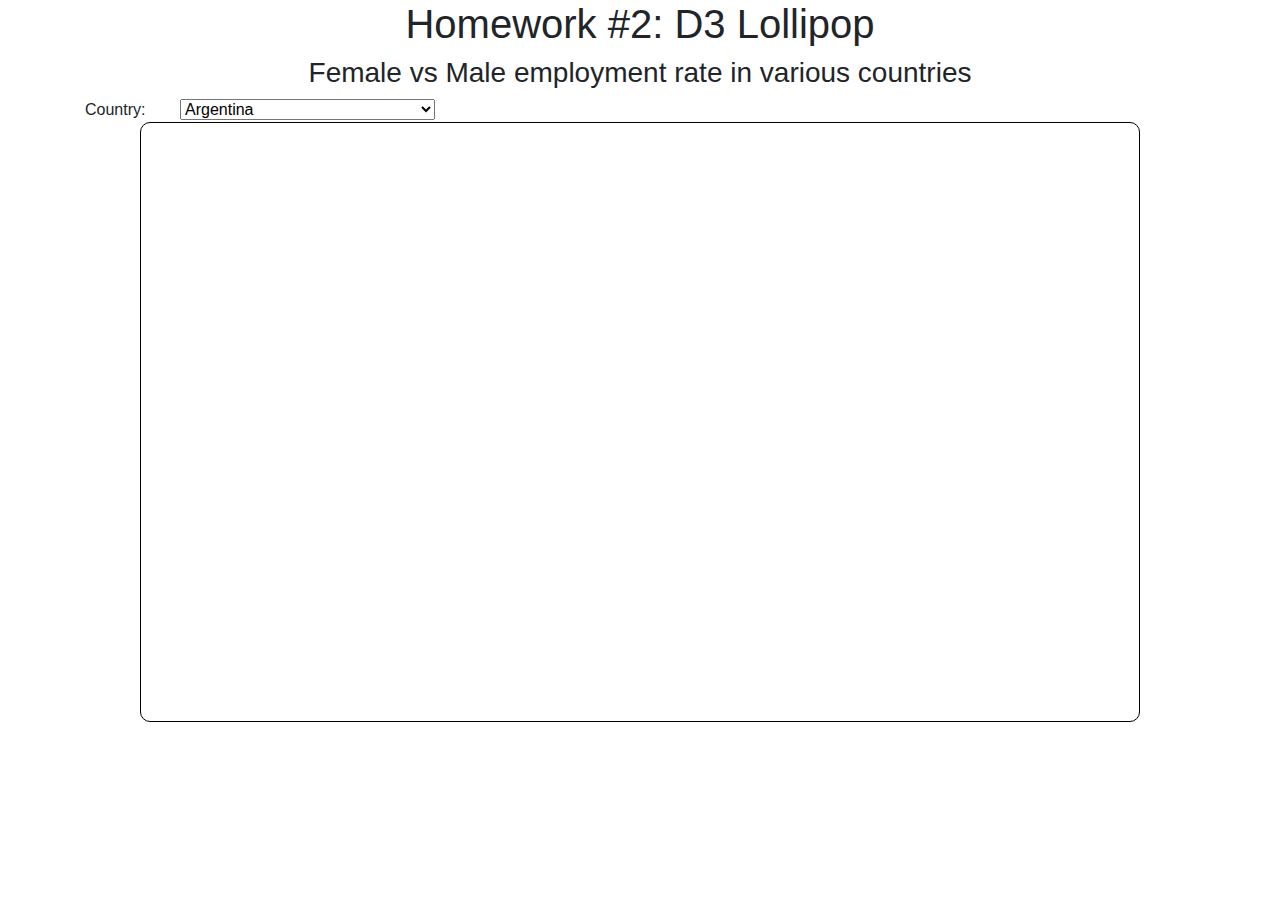
<file: hw2_Lollipop_plot/index.html>
<!DOCTYPE html>
<html lang='en'>
    <head>
        <title>Homework #2: D3 Lollipop</title>
        <link rel="stylesheet" href="https://cdn.jsdelivr.net/npm/bootstrap@4.5.3/dist/css/bootstrap.min.css" />
        <script src='https://d3js.org/d3.v5.min.js'></script>
        <script src="js/main.js"></script>
        <meta content="text/html;charset=utf-8" http-equiv="Content-Type">
        <meta content="utf-8" http-equiv="encoding">
        <style>
            svg {
                border:1px solid black;
                border-radius: 10px;                
                width:1000px;   
                height:600px;   
                display:block;
                margin:auto;
                
                
            }
            #Countries
            {
                width: 100%;
            }
        </style>
    </head>
    <body>
        <div class="container">
            <h1 class="text-center">Homework #2: D3 Lollipop</h1>
            <h3 class="text-center">Female vs Male employment rate in various countries</h3>
            <div class="row">
                <div class="col-1">Country: </div>
                <div class="col-3">
                    
                    <select name = "Countries" id = "Countries" onchange="drawLolliPopChart()">
                        <option value = "Argentina" selected = >Argentina</option>
                        <option value = "Brazil">Brazil</option>
                        <option value = "Germany">Germany</option>
                        <option value = "Canada">Canada</option>
                        <option value = "United States">United States</option>
                    </select>
                </div>
            </div>
            <div id="my_dataviz">
                <svg id= "viz">
                </svg>
            </div>
        </div>
    </body>
    <script>
        const svg = d3.select('svg');
        const width = +svg.style('width').replace('px','');
        const height = +svg.style('height').replace('px','');
        const margin = { top:50, bottom: 50, right: 50, left: 60 };
        const innerWidth = width - margin.left - margin.right;
        const innerHeight = height - margin.top - margin.bottom;
    </script>
</html>
</file>
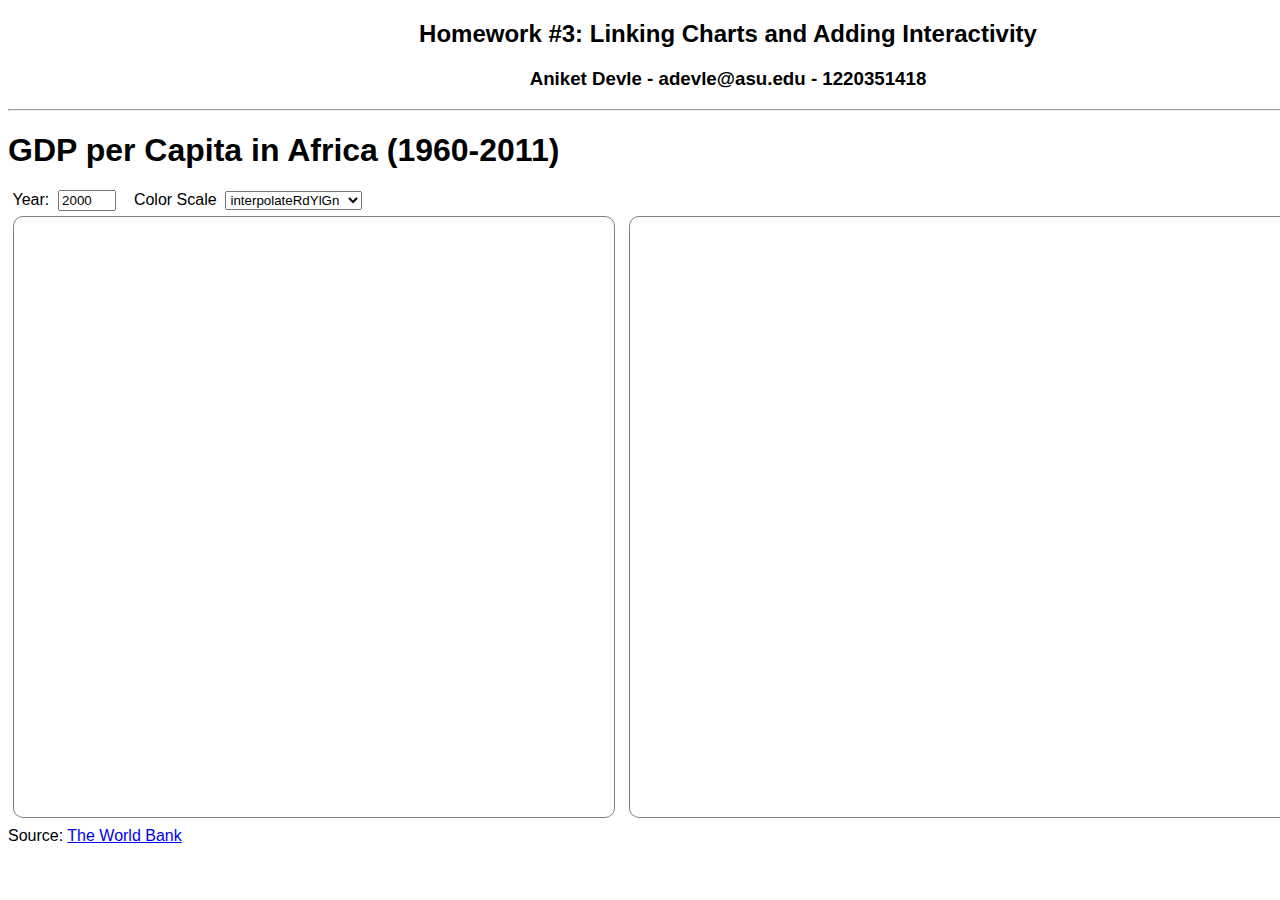
<file: hw3_charts_and_interactivity/index.html>
<!DOCTYPE html>
<html>
  <head>
    <meta charset='utf-8'>
    <title>CSE 578 / Fall 2021 / Homework #3</title>
    <link rel='stylesheet' href='css/styles.css'>
    <script src='https://d3js.org/d3.v5.min.js'></script>
    <script src='scripts/homework3.js'></script>

  </head>
  <body>
    <div id='wrapper'>
      <h2>Homework #3: Linking Charts and Adding Interactivity</h2>
      <h3>Aniket Devle - adevle@asu.edu - 1220351418</h3>
      <hr style='width:100%'>
      <h1>GDP per Capita in Africa (1960-2011)</h1>
      &nbsp;Year:&nbsp;
      <input id='year-input' type='number' value='2000' onchange="drawMap()"/>
      &nbsp;
      &nbsp;Color Scale&nbsp;
      <select id='color-scale-select' onchange="drawMap()">
        <option value='interpolateRdYlGn'>interpolateRdYlGn</option>
        <option value='interpolateViridis'>interpolateViridis</option>
        <option value='interpolateBrBG'>interpolateBrBG</option>
        <option value='interpolateCool'>interpolateCool</option>
        <option value='interpolateRainbow'>interpolateRainbow</option>
      </select>
      <br/>
      <svg id='map'></svg>
      <svg id='linechart'></svg>
      Source: <a href='https://databank.worldbank.org/source/africa-development-indicators' target='_blank'>The World Bank</a>
      <br />
    </div>
    <div class = "tooltip-map"></div>
    <div class = "tooltip-map-line"> </div>
  </body>
</html>
</file>
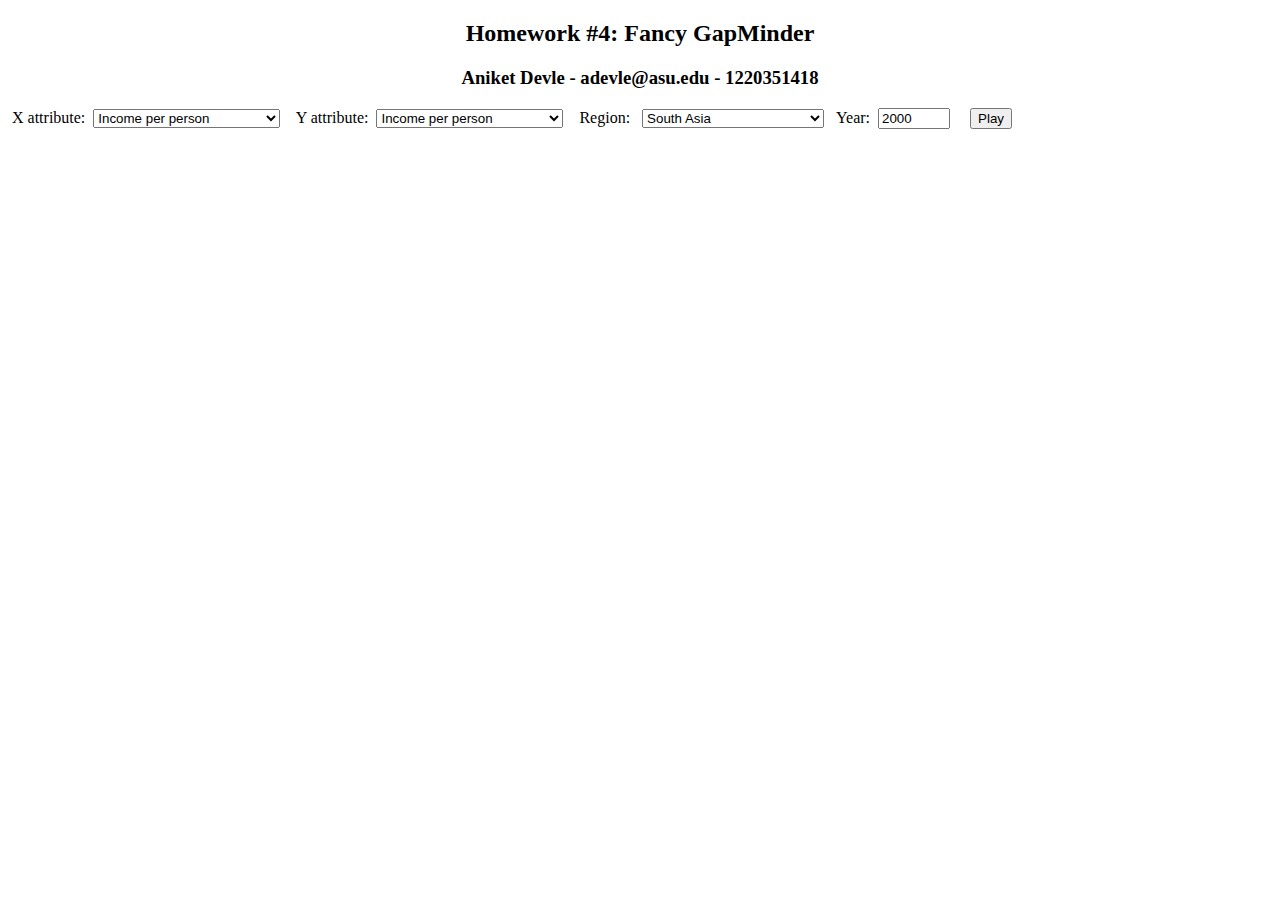
<file: hw4_fancy_gapminder/index.html>
<!DOCTYPE html>
<html>
  <head>
    <meta charset='utf-8'>
    <title>CSE 578 / Fall 2021 / Homework #4</title>

    <script src='https://d3js.org/d3.v5.min.js'></script>
    <script src='scripts/homework4.js'></script>

  </head>
  <body>
    <div id='wrapper'>
      <h2 style="text-align: center;">Homework #4: Fancy GapMinder</h2>
      <h3 style="text-align: center;">Aniket Devle - adevle@asu.edu - 1220351418</h3>
      <div>
        &nbsp;X attribute:&nbsp; 
        <select id='X_attribute' onchange="setting_data()">
          <option value='x_Income_per_person'>Income per person</option>
          <option value='x_Life_Expectancy'>Life Expectancy</option>
          <option value='x_population'>Population</option>
          <option value='x_Employment_rate'>Employment rate age 15-24</option>
          <option value='x_Child_Mortality'>Child Mortality</option>
        </select>&nbsp;
        &nbsp; Y attribute:&nbsp; 
        <select id='Y_attribute' onchange="setting_data()">
          <option value='y_Income_per_person'>Income per person</option>
          <option value='y_Life_Expectancy'>Life Expectancy</option>
          <option value='y_population'>Population</option>
          <option value='y_Employment_rate'>Employment rate age 15-24</option>
          <option value='y_Child_Mortality'>Child Mortality</option>
        </select>&nbsp;
        &nbsp; Region: &nbsp;
        <select id='Region' onchange="setting_data()">
          <option value='South Asia'>South Asia</option>
          <option value='Europe & Central Asia'>Europe & Central Asia</option>
          <option value='Middle East & North Africa'>Middle East & North Africa</option>
          <option value='Sub-Saharan Africa'>Sub-Saharan Africa</option>
          <option value='Latin America & Caribbean'>Latin America & Caribbean</option>
          <option value='East Asia & Pacific'>East Asia & Pacific</option>
          <option value='North America'>North America</option>
          <option value='All'>All</option>
        </select>&nbsp;
        &nbsp;Year:&nbsp;

        <input id='year-input' type='number' value='2000' onchange="setting_data()" min = "1800" max = "2100"/>
        &nbsp;
        &nbsp;
        <input type="button" value="Play" onclick="pause_and_play()" id = "pause_play">
        &nbsp;
      </div>
    </div>
    <svg id='scatterplot'></svg>
    <div id='tooltip' ></div>
  </body>
</html>
</file>
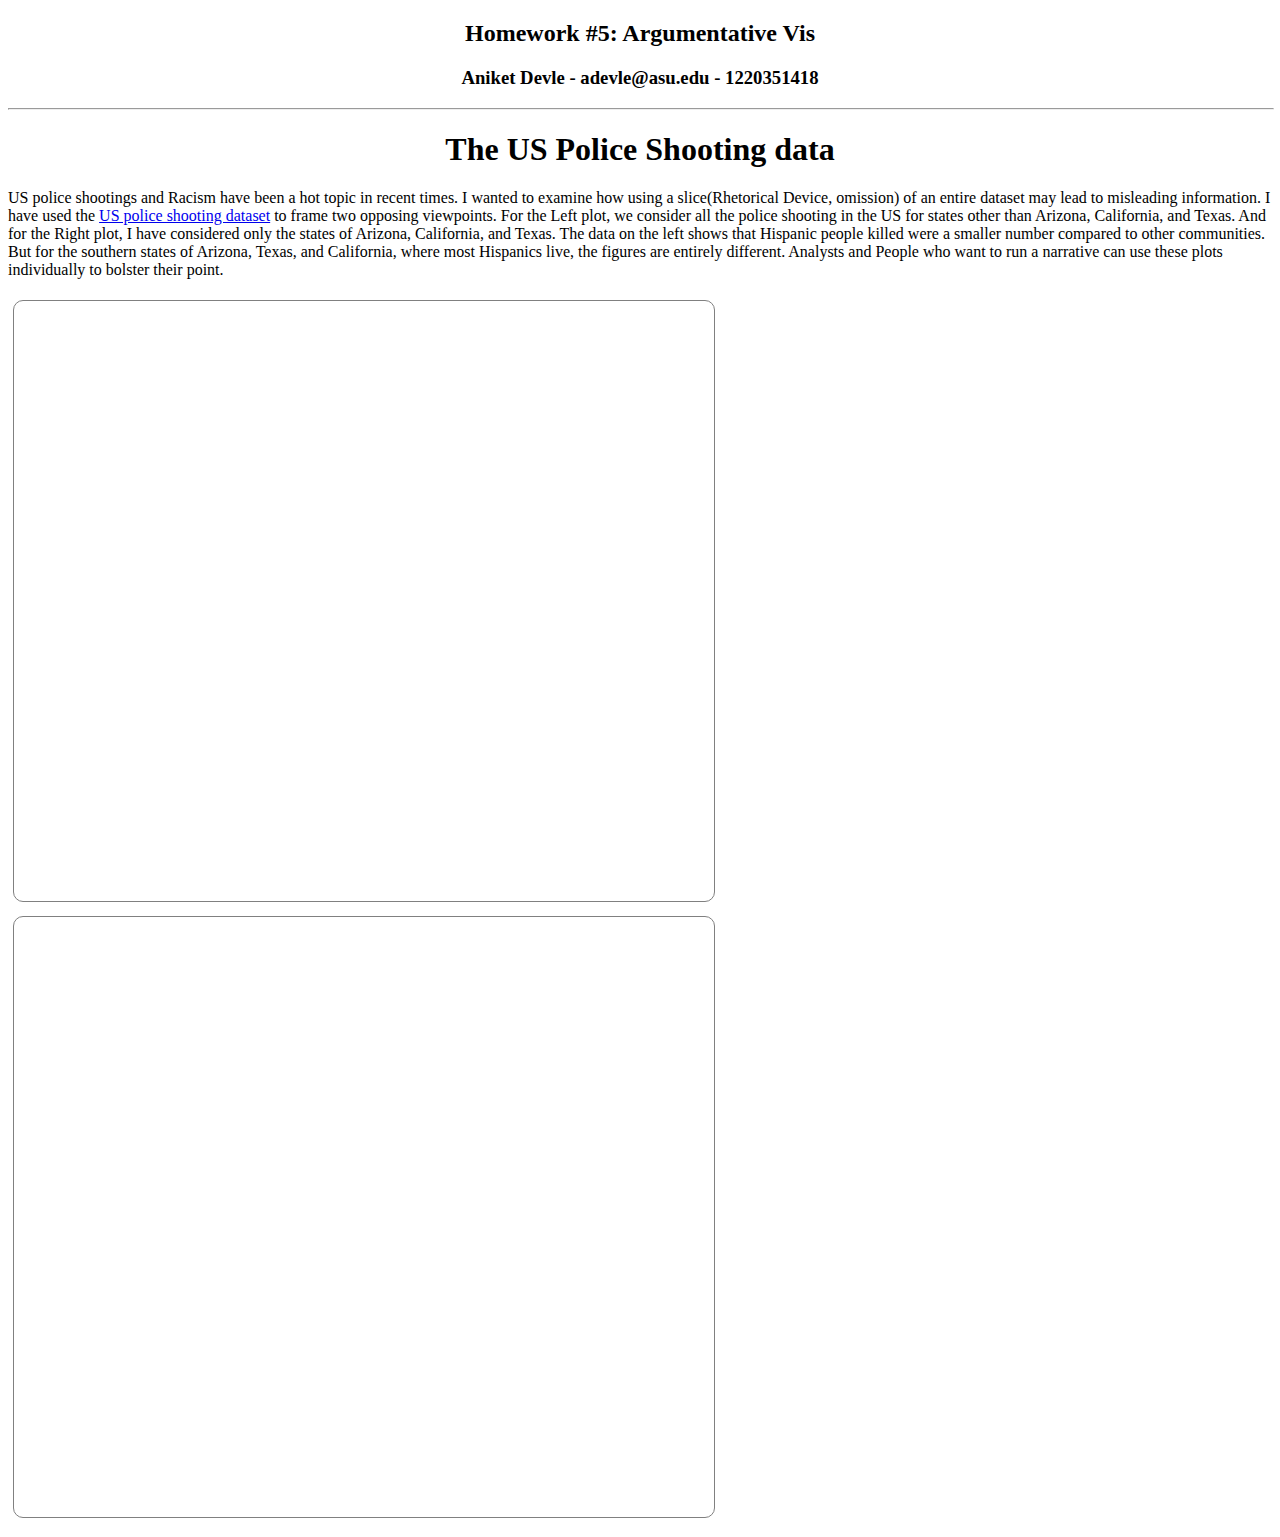
<file: hw5_argumentative_viz/index.html>
<!DOCTYPE html>
<html>
  <head>
    <meta charset='utf-8'>
    <title>CSE 578 / Fall 2021 / Homework #5</title>
    <link rel='stylesheet' href='css/styles.css'>
    <script src='https://d3js.org/d3.v5.min.js'></script>
    <script src='scripts/homework5.js'></script>

  </head>
  <body>
    <div id='wrapper'>
      <h2>Homework #5: Argumentative Vis</h2>
      <h3>Aniket Devle - adevle@asu.edu - 1220351418</h3>
      <hr style='width:100%'>
      <h1>The US Police Shooting data</h1>
      <div>
        <p>
          US police shootings and Racism have been a hot topic in recent times. I wanted to examine how using a slice(Rhetorical Device, omission) of an entire dataset may lead to misleading information. I have used the <a href="https://www.kaggle.com/ahsen1330/us-police-shootings" target="_blank">US police shooting dataset</a> to frame two opposing viewpoints. For the Left plot, we consider all the police shooting in the US for states other than Arizona, California, and Texas. And for the Right plot, I have considered only the states of Arizona, California, and Texas. The data on the left shows that Hispanic people killed were a smaller number compared to other communities. But for the southern states of Arizona, Texas, and California, where most Hispanics live, the figures are entirely different. Analysts and People who want to run a narrative can use these plots individually to bolster their point.
        </p>
    </div>
      <svg id='left' ></svg>
      <svg id='right'></svg>
      <br />
    </div>
  
    <div class = "tooltip-left"></div>
    <div class = "tooltip-right"> </div>
   
  </body>
</html>
</file>
<file: hw3_charts_and_interactivity/css/styles.css>
svg {
  border:1px solid gray;
  border-radius:10px;
  height:600px;
  width:600px;
  margin:5px;
}
#wrapper {
  margin:auto;
  width:1440px;
}
input {
  width:50px;
}
#linechart {
  width:800px;
}

.tooltip-map,.tooltip-map-line
{
  opacity: 0;
  position: absolute;
  padding: 4px 16px;
  border: solid 1px;
  border-radius: 5px;
  background-color: white;
  line-height: 5px;

}

html {
  font-family: 'Trebuchet MS', sans-serif;
}  

.colorLegend Line
{
  stroke: white;
}
.countrymap {
  stroke: black;
}

h2, h3 {
  text-align:center;
}
</file>
<file: hw5_argumentative_viz/css/styles.css>
svg {
    border:1px solid gray;
    border-radius:10px;
    height:600px;
    width:700px;
    margin:5px;
  }

.tooltip-left,.tooltip-right
{
  opacity: 0;
  position: absolute;
  padding: 4px 16px;
  border: solid 1px;
  border-radius: 5px;
  background-color: white;
  line-height: 5px;

}

h1,h2, h3 {
  text-align:center;
}
</file>
